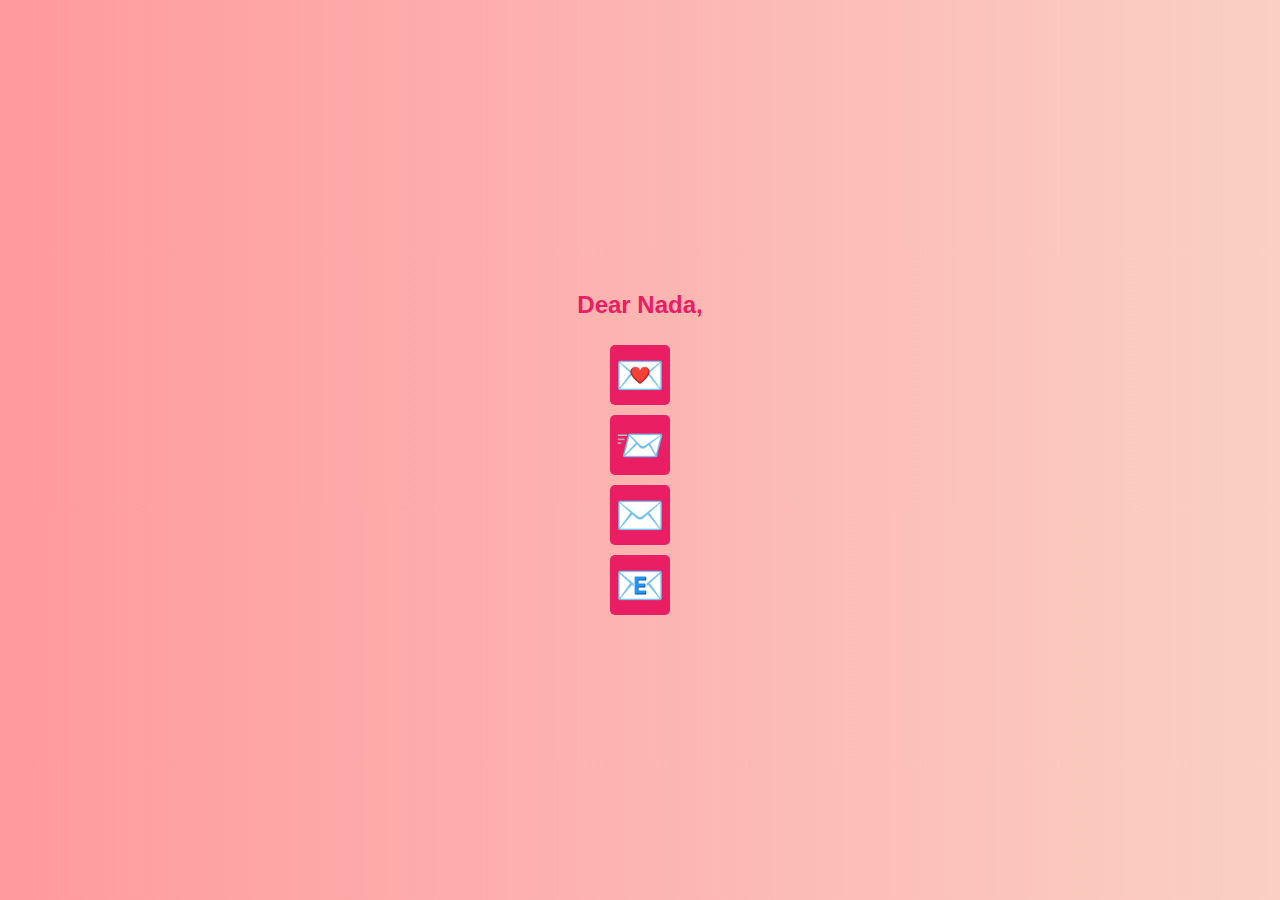
<file: index.html>
<!DOCTYPE html>
<html lang="en">
<head>
    <meta charset="UTF-8">
    <meta name="viewport" content="width=device-width, initial-scale=1.0">
    <title>Appreciation Letters</title>
    <style>
        body {
            display: flex;
            flex-direction: column;
            align-items: center;
            justify-content: center;
            height: 100vh;
            margin: 0;
            background: linear-gradient(to right, #ff9a9e, #fad0c4);
            font-family: Arial, sans-serif;
            text-align: center;
        }
        h1 {
            color: #e91e63;
            font-size: 24px;
        }
        button {
            background-color: #e91e63;
            color: #fff;
            padding: 10px 20px;
            font-size: 40px; /* Increased font size for emojis */
            border: none;
            border-radius: 5px;
            cursor: pointer;
            margin: 10px;
            width: 60px;
            height: 60px;
            display: flex;
            align-items: center;
            justify-content: center;
        }
        button:hover {
            background-color: #d81b60;
        }
        .message {
            margin-top: 20px;
            padding: 20px;
            background-color: #fff;
            border: 1px solid #e91e63;
            border-radius: 5px;
            max-width: 600px;
        }
    </style>
</head>
<body>
    <h1>Dear Nada,</h1>
    <div id="letters">
        <button onclick="showMessage('You are amazing princess! I love you  🌟')">💌</button>
        <button onclick="showMessage('Your smile makes any day better! 😊')">📨</button>
        <button onclick="showMessage('I appreciate everything you do for me 💖')">✉️</button>
        <button onclick="showMessage('You are my precious lady 🌞')">📧</button>
    </div>
    <div id="message" class="message" style="display: none;"></div>

    <script>
        function showMessage(message) {
            const messageDiv = document.getElementById('message');
            messageDiv.textContent = message;
            messageDiv.style.display = 'block';
        }
    </script>
</body>
</html>
</file>
